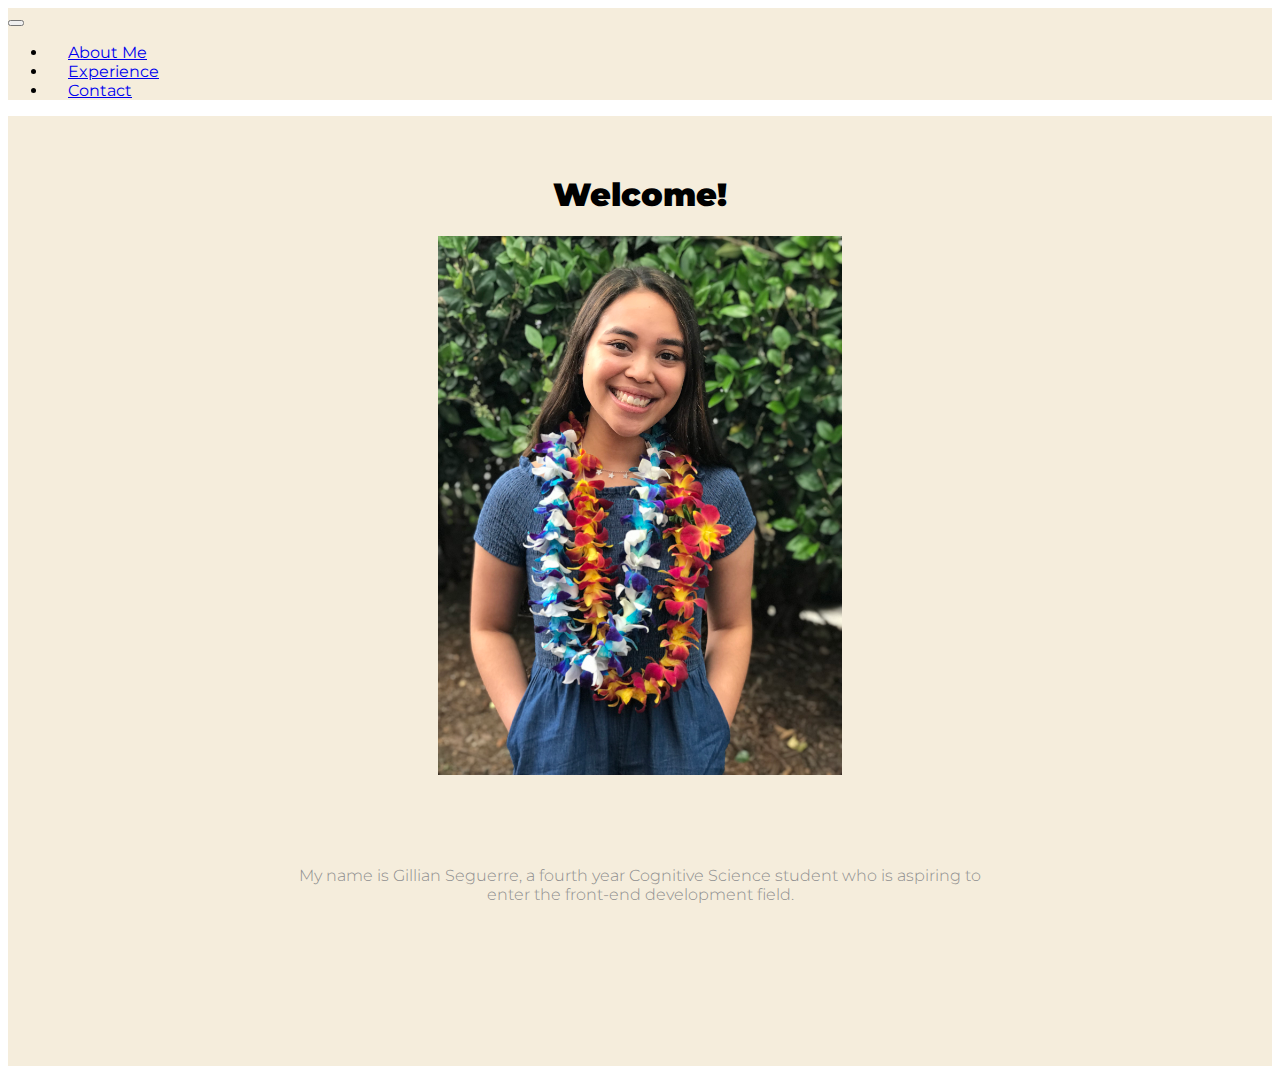
<file: index.html>
<!DOCTYPE html>
<html>

  <head>
    <meta charset="utf-8">
    <title>Gillian's Personal Site</title>

<link rel="icon" href="favicon.ico">

<!-- Bootstrap -->
  <link href="https://cdn.jsdelivr.net/npm/bootstrap@5.2.0-beta1/dist/css/bootstrap.min.css" rel="stylesheet" integrity="sha384-0evHe/X+R7YkIZDRvuzKMRqM+OrBnVFBL6DOitfPri4tjfHxaWutUpFmBp4vmVor" crossorigin="anonymous">
  <script src="https://cdn.jsdelivr.net/npm/@popperjs/core@2.11.5/dist/umd/popper.min.js" integrity="sha384-Xe+8cL9oJa6tN/veChSP7q+mnSPaj5Bcu9mPX5F5xIGE0DVittaqT5lorf0EI7Vk" crossorigin="anonymous"></script>
  <script src="https://cdn.jsdelivr.net/npm/bootstrap@5.2.0-beta1/dist/js/bootstrap.min.js" integrity="sha384-kjU+l4N0Yf4ZOJErLsIcvOU2qSb74wXpOhqTvwVx3OElZRweTnQ6d31fXEoRD1Jy" crossorigin="anonymous"></script>

<!-- Google Fonts -->
    <link rel="preconnect" href="https://fonts.googleapis.com">
    <link rel="preconnect" href="https://fonts.gstatic.com" crossorigin>
    <link href="https://fonts.googleapis.com/css2?family=Montserrat:wght@300;400;700;900&display=swap" rel="stylesheet">

<!-- CSS -->
  <link rel="stylesheet" href="css/styles.css">
  <!-- Remember to delete '/' before the 'css' -->

  </head>

  <body>

<!-- Nav Bar -->
<nav class="navbar navbar-expand-lg">
  <div class="container-fluid">
    <button class="navbar-toggler" type="button" data-bs-toggle="collapse" data-bs-target="#navbarNav" aria-controls="navbarNav" aria-expanded="false" aria-label="Toggle navigation">
      <span class="navbar-toggler-icon"></span>
    </button>
    <div class="collapse navbar-collapse" id="navbarNav">
      <ul class="navbar-nav mx-auto">
        <li class="nav-item">
          <a class="nav-link active" href="#about-section">About Me</a>
        </li>
        <li class="nav-item">
          <a class="nav-link" href="navbar/experience.html">Experience</a>
        </li>
        <li class="nav-item">
          <a class="nav-link" href="navbar/contact.html">Contact</a>
        </li>
      </ul>
    </div>
  </div>
</nav>

<section id="intro-section">

<div class="row">
  <div class="col-lg-6">
      <h1 class="welcome-title">Welcome!</h1>
      <img class="profile-pic" src="images/profile-pic.jpg" alt="profile-pic">
  </div>
  <div class="col-lg-6">
    <p class="intro-paragraph"> My name is Gillian Seguerre, a fourth year Cognitive Science student who is aspiring to enter the front-end development field.
    </p>
  </div>
</div>
</section>

<section id="about-section">






</section>

  </body>
</html>
</file>
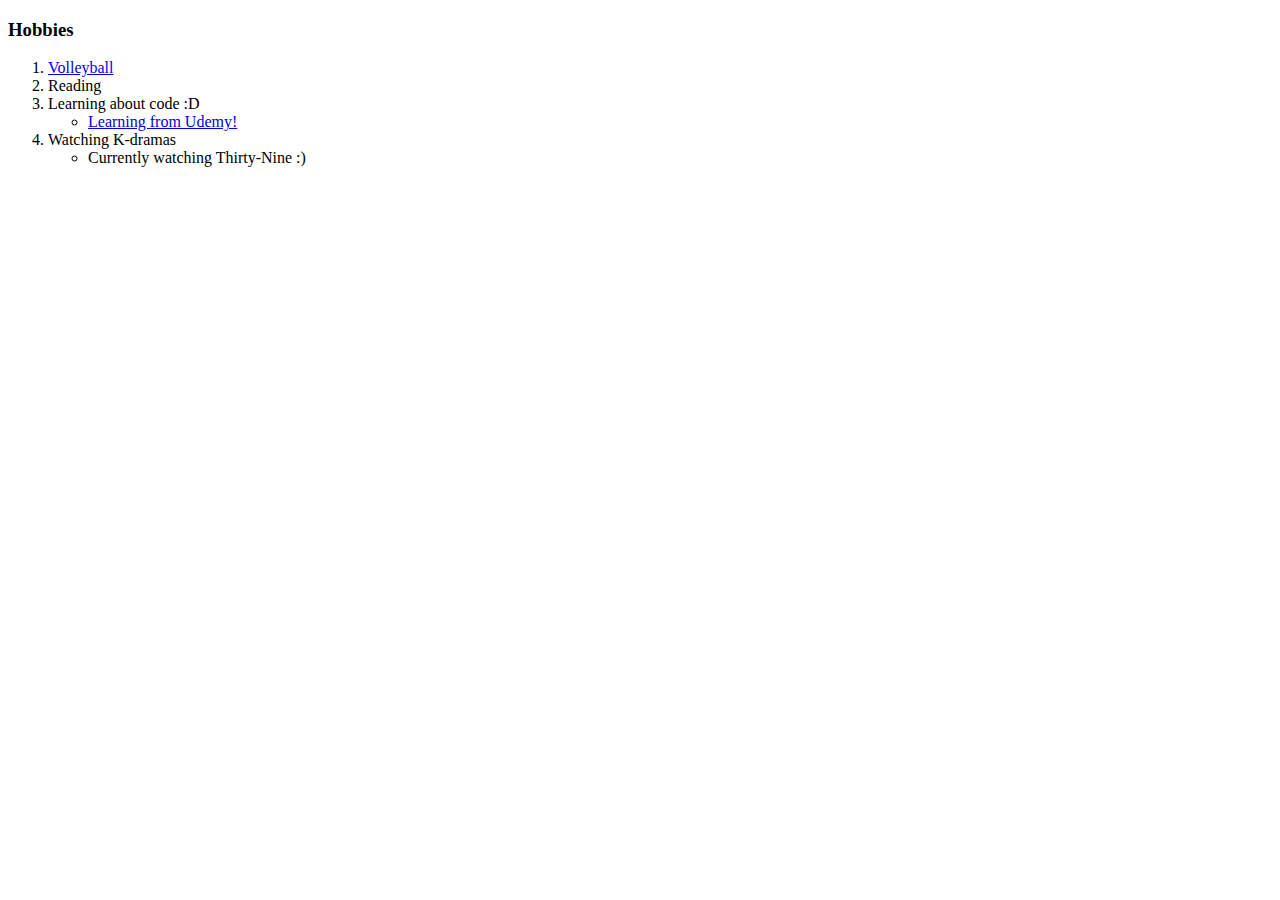
<file: hobbies.html>
<!DOCTYPE html>
<html lang="en" dir="ltr">
  <head>
    <meta charset="utf-8">
    <title></title>
  </head>
  <body>
    <h3>Hobbies</h3>
    <ol>
      <li><a href="https://www.maxpreps.com/athlete/gillian-seguerre/bm_jekaZEeW-8KA2nzwbTA/default.htm">Volleyball</a></li>
      <li>Reading</li>
      <li>Learning about code :D
      <ul>
        <li><a href="https://www.udemy.com/course/the-complete-web-development-bootcamp/learn/lecture/12287450#content">Learning from Udemy!</a></li>
      </ul></li>
      <li>Watching K-dramas
      <ul>
        <li>Currently watching Thirty-Nine :)</li>
      </ul></li>
    </ol>
  </body>
</html>
</file>
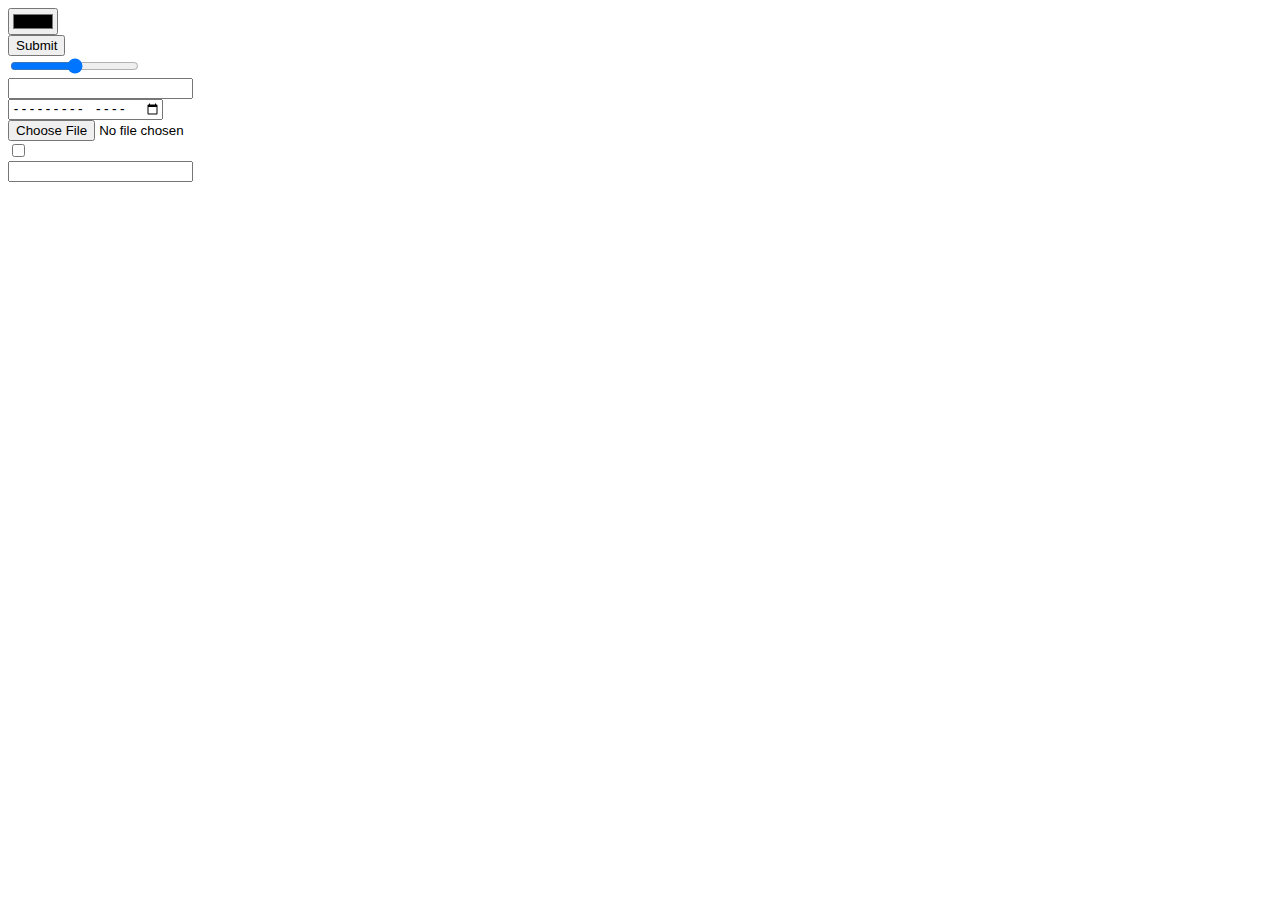
<file: inputs.html>
<!DOCTYPE html>
<html lang="en" dir="ltr">
  <head>
    <meta charset="utf-8">
    <title>Inputs</title>
  </head>
  <body>
    <form class="" action="index.html" method="post">
    <input type="color"> <br>
    <input type="submit"> <br>
    <input type="range"> <br>
    <input type="text"> <br>
    <input type="month"> <br>
    <input type="file"> <br>
    <input type="checkbox"> <br>
    <input type="password"> <br>
    </form>
  </body>
</html>
</file>
<file: css/styles.css>
body {
  font-family: 'Montserrat', sans-serif;
}

h1, h2, h3, h4, h5, h6 {
  font-family: 'Montserrat', sans-serif;
}

p {
  font-family: 'Montserrat', sans-serif;
  font-weight: 300;
  color: #8f8f8f;
}

/* Nav Bar */
.navbar {
  background-color: #F5EDDC;
}

.nav-item {
  padding: 0 20px;
}

/* Intro Section */
#intro-section {
  background-color: #F5EDDC;
  text-align: center;
  padding: 3% 10% 6%;
}

.welcome-title {
  font-weight: 900;
}

.profile-pic {
  width: 40%;
}

.intro-paragraph {
  padding: 7% 15%;
  text-align: center;
}
</file>
